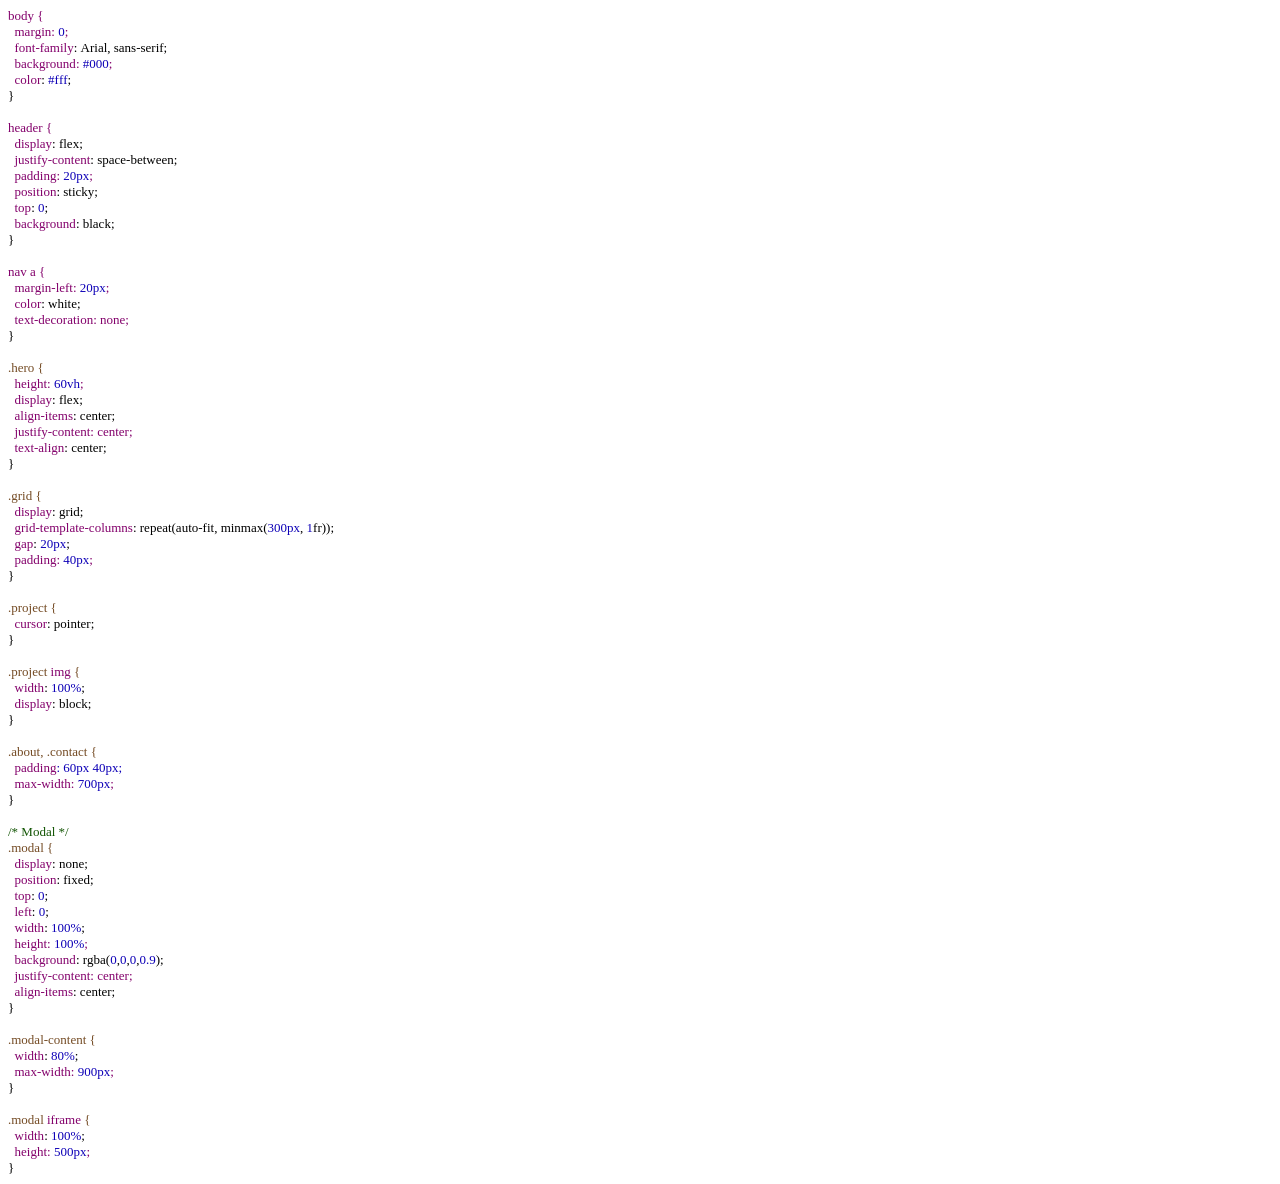
<file: style.css.html>
<!DOCTYPE html PUBLIC "-//W3C//DTD HTML 4.01//EN" "http://www.w3.org/TR/html4/strict.dtd">
<html>
<head>
  <meta http-equiv="Content-Type" content="text/html; charset=utf-8">
  <meta http-equiv="Content-Style-Type" content="text/css">
  <title></title>
  <meta name="Generator" content="Cocoa HTML Writer">
  <meta name="CocoaVersion" content="2575.7">
  <style type="text/css">
    p.p1 {margin: 0.0px 0.0px 0.0px 0.0px; font: 13.0px Times; color: #83006b; -webkit-text-stroke: #83006b}
    p.p2 {margin: 0.0px 0.0px 0.0px 0.0px; font: 13.0px Times; -webkit-text-stroke: #000000}
    p.p3 {margin: 0.0px 0.0px 0.0px 0.0px; font: 13.0px Times; -webkit-text-stroke: #000000; min-height: 16.0px}
    p.p4 {margin: 0.0px 0.0px 0.0px 0.0px; font: 13.0px Times; color: #744b24; -webkit-text-stroke: #744b24}
    p.p5 {margin: 0.0px 0.0px 0.0px 0.0px; font: 13.0px Times; color: #0e00b7; -webkit-text-stroke: #0e00b7}
    p.p6 {margin: 0.0px 0.0px 0.0px 0.0px; font: 13.0px Times; color: #115402; -webkit-text-stroke: #115402}
    span.s1 {font-kerning: none}
    span.s2 {font-kerning: none; -webkit-text-stroke: 0px #000000}
    span.s3 {font-kerning: none; color: #0e00b7; -webkit-text-stroke: 0px #0e00b7}
    span.s4 {font-kerning: none; color: #83006b; -webkit-text-stroke: 0px #83006b}
  </style>
</head>
<body>
<p class="p1"><span class="s1">body</span><span class="s2"> {</span></p>
<p class="p1"><span class="s2"><span class="Apple-converted-space">  </span></span><span class="s1">margin</span><span class="s2">: </span><span class="s3">0</span><span class="s2">;</span></p>
<p class="p2"><span class="s1"><span class="Apple-converted-space">  </span></span><span class="s4">font-family</span><span class="s1">: Arial, sans-serif;</span></p>
<p class="p1"><span class="s2"><span class="Apple-converted-space">  </span></span><span class="s1">background</span><span class="s2">: </span><span class="s3">#000</span><span class="s2">;</span></p>
<p class="p2"><span class="s1"><span class="Apple-converted-space">  </span></span><span class="s4">color</span><span class="s1">: </span><span class="s3">#fff</span><span class="s1">;</span></p>
<p class="p2"><span class="s1">}</span></p>
<p class="p3"><span class="s1"></span><br></p>
<p class="p1"><span class="s1">header</span><span class="s2"> {</span></p>
<p class="p2"><span class="s1"><span class="Apple-converted-space">  </span></span><span class="s4">display</span><span class="s1">: flex;</span></p>
<p class="p2"><span class="s1"><span class="Apple-converted-space">  </span></span><span class="s4">justify-content</span><span class="s1">: space-between;</span></p>
<p class="p1"><span class="s2"><span class="Apple-converted-space">  </span></span><span class="s1">padding</span><span class="s2">: </span><span class="s3">20px</span><span class="s2">;</span></p>
<p class="p2"><span class="s1"><span class="Apple-converted-space">  </span></span><span class="s4">position</span><span class="s1">: sticky;</span></p>
<p class="p2"><span class="s1"><span class="Apple-converted-space">  </span></span><span class="s4">top</span><span class="s1">: </span><span class="s3">0</span><span class="s1">;</span></p>
<p class="p2"><span class="s1"><span class="Apple-converted-space">  </span></span><span class="s4">background</span><span class="s1">: black;</span></p>
<p class="p2"><span class="s1">}</span></p>
<p class="p3"><span class="s1"></span><br></p>
<p class="p1"><span class="s1">nav</span><span class="s2"> </span><span class="s1">a</span><span class="s2"> {</span></p>
<p class="p1"><span class="s2"><span class="Apple-converted-space">  </span></span><span class="s1">margin-left</span><span class="s2">: </span><span class="s3">20px</span><span class="s2">;</span></p>
<p class="p2"><span class="s1"><span class="Apple-converted-space">  </span></span><span class="s4">color</span><span class="s1">: white;</span></p>
<p class="p1"><span class="s2"><span class="Apple-converted-space">  </span></span><span class="s1">text-decoration</span><span class="s2">: none;</span></p>
<p class="p2"><span class="s1">}</span></p>
<p class="p3"><span class="s1"></span><br></p>
<p class="p4"><span class="s1">.hero</span><span class="s2"> {</span></p>
<p class="p1"><span class="s2"><span class="Apple-converted-space">  </span></span><span class="s1">height</span><span class="s2">: </span><span class="s3">60vh</span><span class="s2">;</span></p>
<p class="p2"><span class="s1"><span class="Apple-converted-space">  </span></span><span class="s4">display</span><span class="s1">: flex;</span></p>
<p class="p2"><span class="s1"><span class="Apple-converted-space">  </span></span><span class="s4">align-items</span><span class="s1">: center;</span></p>
<p class="p1"><span class="s2"><span class="Apple-converted-space">  </span></span><span class="s1">justify-content</span><span class="s2">: center;</span></p>
<p class="p2"><span class="s1"><span class="Apple-converted-space">  </span></span><span class="s4">text-align</span><span class="s1">: center;</span></p>
<p class="p2"><span class="s1">}</span></p>
<p class="p3"><span class="s1"></span><br></p>
<p class="p4"><span class="s1">.grid</span><span class="s2"> {</span></p>
<p class="p2"><span class="s1"><span class="Apple-converted-space">  </span></span><span class="s4">display</span><span class="s1">: grid;</span></p>
<p class="p2"><span class="s1"><span class="Apple-converted-space">  </span></span><span class="s4">grid-template-columns</span><span class="s1">: repeat(auto-fit, minmax(</span><span class="s3">300px</span><span class="s1">, </span><span class="s3">1</span><span class="s1">fr));</span></p>
<p class="p2"><span class="s1"><span class="Apple-converted-space">  </span></span><span class="s4">gap</span><span class="s1">: </span><span class="s3">20px</span><span class="s1">;</span></p>
<p class="p1"><span class="s2"><span class="Apple-converted-space">  </span></span><span class="s1">padding</span><span class="s2">: </span><span class="s3">40px</span><span class="s2">;</span></p>
<p class="p2"><span class="s1">}</span></p>
<p class="p3"><span class="s1"></span><br></p>
<p class="p4"><span class="s1">.project</span><span class="s2"> {</span></p>
<p class="p2"><span class="s1"><span class="Apple-converted-space">  </span></span><span class="s4">cursor</span><span class="s1">: pointer;</span></p>
<p class="p2"><span class="s1">}</span></p>
<p class="p3"><span class="s1"></span><br></p>
<p class="p4"><span class="s1">.project</span><span class="s2"> </span><span class="s4">img</span><span class="s2"> {</span></p>
<p class="p2"><span class="s1"><span class="Apple-converted-space">  </span></span><span class="s4">width</span><span class="s1">: </span><span class="s3">100%</span><span class="s1">;</span></p>
<p class="p2"><span class="s1"><span class="Apple-converted-space">  </span></span><span class="s4">display</span><span class="s1">: block;</span></p>
<p class="p2"><span class="s1">}</span></p>
<p class="p3"><span class="s1"></span><br></p>
<p class="p4"><span class="s1">.about</span><span class="s2">, </span><span class="s1">.contact</span><span class="s2"> {</span></p>
<p class="p5"><span class="s2"><span class="Apple-converted-space">  </span></span><span class="s4">padding</span><span class="s2">: </span><span class="s1">60px</span><span class="s2"> </span><span class="s1">40px</span><span class="s2">;</span></p>
<p class="p1"><span class="s2"><span class="Apple-converted-space">  </span></span><span class="s1">max-width</span><span class="s2">: </span><span class="s3">700px</span><span class="s2">;</span></p>
<p class="p2"><span class="s1">}</span></p>
<p class="p3"><span class="s1"></span><br></p>
<p class="p6"><span class="s1">/* Modal */</span></p>
<p class="p4"><span class="s1">.modal</span><span class="s2"> {</span></p>
<p class="p2"><span class="s1"><span class="Apple-converted-space">  </span></span><span class="s4">display</span><span class="s1">: none;</span></p>
<p class="p2"><span class="s1"><span class="Apple-converted-space">  </span></span><span class="s4">position</span><span class="s1">: fixed;</span></p>
<p class="p2"><span class="s1"><span class="Apple-converted-space">  </span></span><span class="s4">top</span><span class="s1">: </span><span class="s3">0</span><span class="s1">;</span></p>
<p class="p2"><span class="s1"><span class="Apple-converted-space">  </span></span><span class="s4">left</span><span class="s1">: </span><span class="s3">0</span><span class="s1">;</span></p>
<p class="p2"><span class="s1"><span class="Apple-converted-space">  </span></span><span class="s4">width</span><span class="s1">: </span><span class="s3">100%</span><span class="s1">;</span></p>
<p class="p1"><span class="s2"><span class="Apple-converted-space">  </span></span><span class="s1">height</span><span class="s2">: </span><span class="s3">100%</span><span class="s2">;</span></p>
<p class="p2"><span class="s1"><span class="Apple-converted-space">  </span></span><span class="s4">background</span><span class="s1">: rgba(</span><span class="s3">0</span><span class="s1">,</span><span class="s3">0</span><span class="s1">,</span><span class="s3">0</span><span class="s1">,</span><span class="s3">0.9</span><span class="s1">);</span></p>
<p class="p1"><span class="s2"><span class="Apple-converted-space">  </span></span><span class="s1">justify-content</span><span class="s2">: center;</span></p>
<p class="p2"><span class="s1"><span class="Apple-converted-space">  </span></span><span class="s4">align-items</span><span class="s1">: center;</span></p>
<p class="p2"><span class="s1">}</span></p>
<p class="p3"><span class="s1"></span><br></p>
<p class="p4"><span class="s1">.modal-content</span><span class="s2"> {</span></p>
<p class="p2"><span class="s1"><span class="Apple-converted-space">  </span></span><span class="s4">width</span><span class="s1">: </span><span class="s3">80%</span><span class="s1">;</span></p>
<p class="p1"><span class="s2"><span class="Apple-converted-space">  </span></span><span class="s1">max-width</span><span class="s2">: </span><span class="s3">900px</span><span class="s2">;</span></p>
<p class="p2"><span class="s1">}</span></p>
<p class="p3"><span class="s1"></span><br></p>
<p class="p4"><span class="s1">.modal</span><span class="s2"> </span><span class="s4">iframe</span><span class="s2"> {</span></p>
<p class="p2"><span class="s1"><span class="Apple-converted-space">  </span></span><span class="s4">width</span><span class="s1">: </span><span class="s3">100%</span><span class="s1">;</span></p>
<p class="p1"><span class="s2"><span class="Apple-converted-space">  </span></span><span class="s1">height</span><span class="s2">: </span><span class="s3">500px</span><span class="s2">;</span></p>
<p class="p2"><span class="s1">}</span></p>
</body>
</html>
</file>
